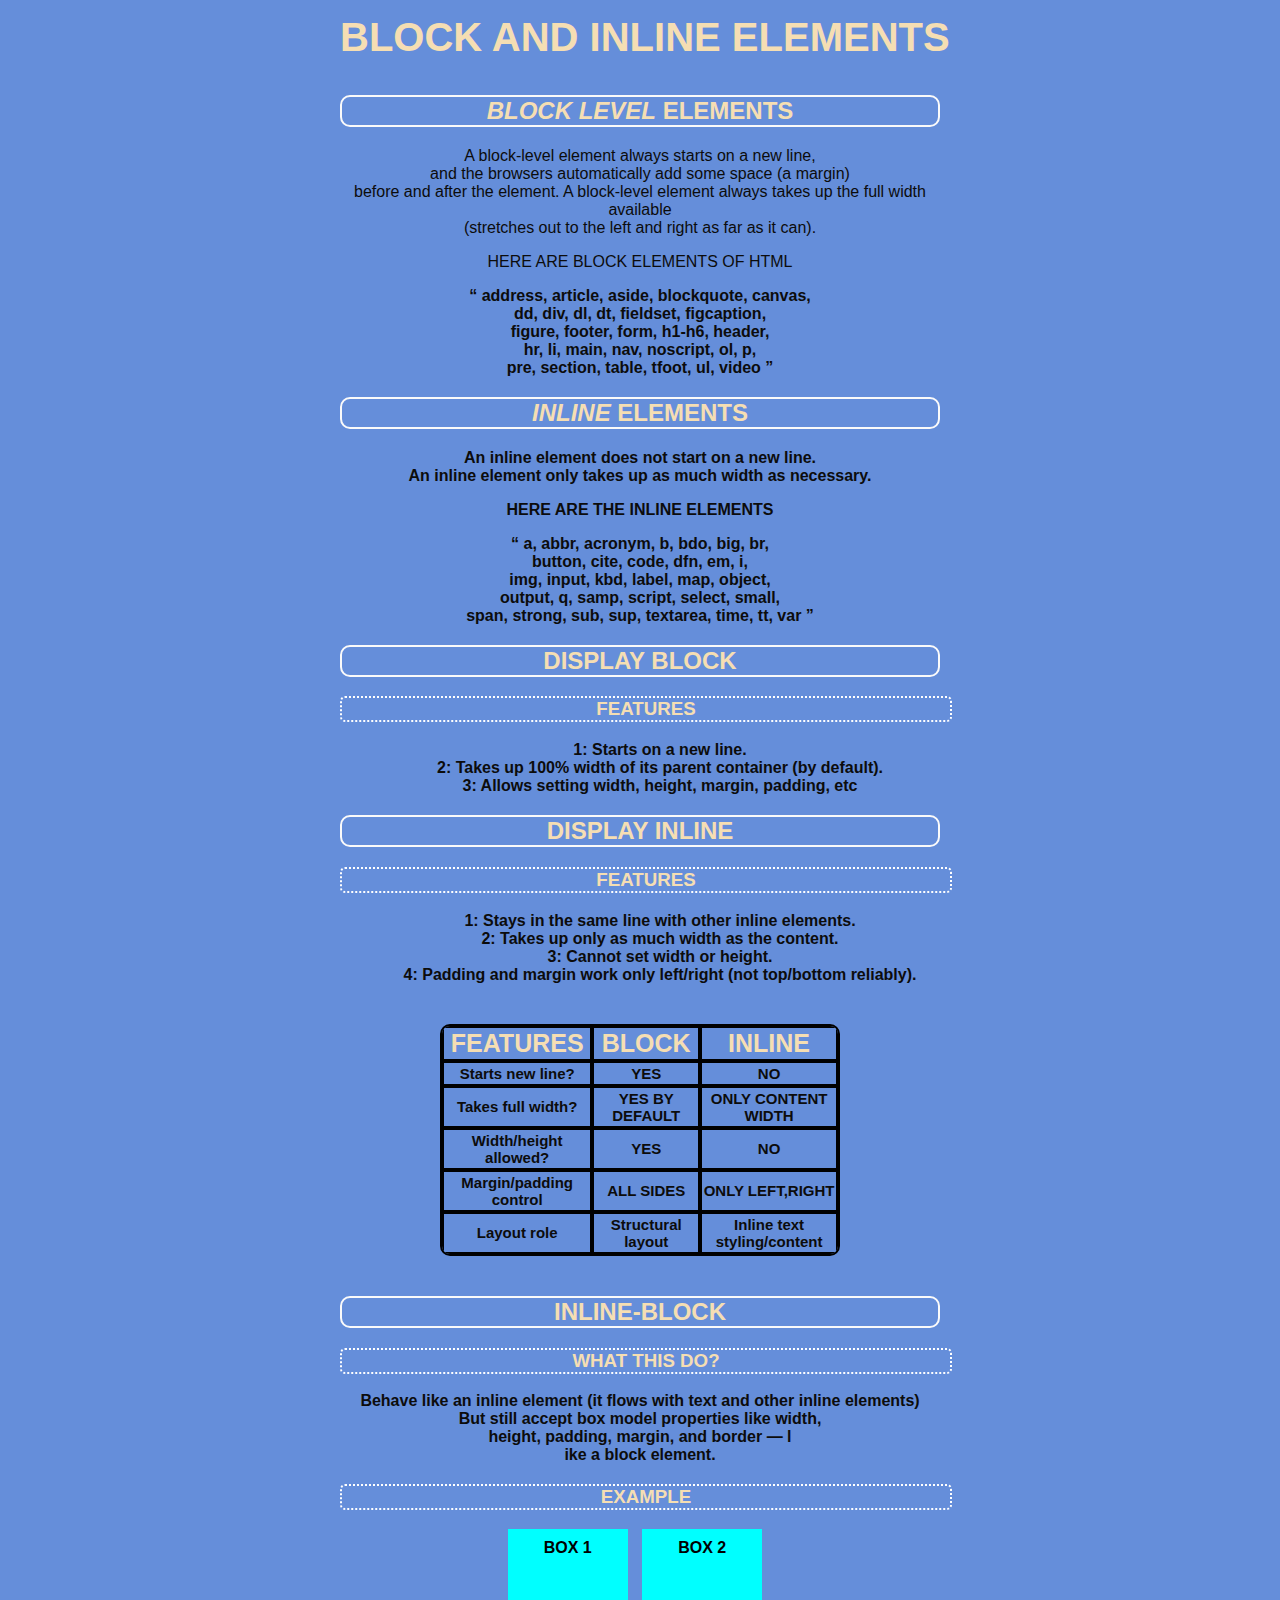
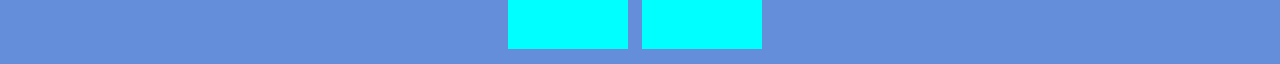
<file: index.html>
<!DOCTYPE html>
<html lang="en">

<head>
  <meta charset="UTF-8" />
  <meta name="viewport" content="width=device-width, initial-scale=1.0" />
  <title>Document</title>
   <link rel="stylesheet" href="BLOCK AND INLINE ELEMENTS.CSS">
</head>

<body>
  <div>
    <h1 class="h1">BLOCK AND INLINE ELEMENTS</h1>
    <h2 class="h2"><span style="font-style: italic">BLOCK LEVEL</span> ELEMENTS</h2>
    <p>
      A block-level element always starts on a new line,<br />
      and the browsers automatically add some space (a margin)<br />
      before and after the element. A block-level element always takes up the
      full width available<br />
      (stretches out to the left and right as far as it can).
    </p>
    <p>HERE ARE BLOCK ELEMENTS OF HTML</p>

    <p>
      <strong><q>
          address, article, aside, blockquote, canvas,<br />
          dd, div, dl, dt, fieldset, figcaption,<br />
          figure, footer, form, h1-h6, header,<br />
          hr, li, main, nav, noscript, ol, p,<br />
          pre, section, table, tfoot, ul, video
        </q> <strong>

          <p>
  </div>

  <div>
    <h2 class="h2"><span style="font-style: italic">INLINE </span>ELEMENTS</h2> <!-- SPAN ONLY SELECT SPECIFIC TEXT-->

    <p>
      An inline element does not start on a new line.<br />

      An inline element only takes up as much width as necessary.
    </p>
    <p>HERE ARE THE INLINE ELEMENTS</p>
    <strong> <q>
        a, abbr, acronym, b, bdo, big, br,<br />
        button, cite, code, dfn, em, i,<br />
        img, input, kbd, label, map, object,<br />
        output, q, samp, script, select, small,<br />
        span, strong, sub, sup, textarea, time, tt, var
      </q></strong>
  </div>

  <div class="d1">
    <h2 class="h2">DISPLAY BLOCK</h2>
    <h3 class="h3">FEATURES</h3>


    <P class="P">
    <UL>
      <LI>1: Starts on a new line.</LI>
      <LI>2: Takes up 100% width of its parent container (by default).</LI>
      <LI>3: Allows setting width, height, margin, padding, etc</LI>


    </UL>

    </P>
  </div>
  <DIV class="d1">
    <H2 class="h2"> DISPLAY INLINE</H2>
    <H3 class="h3">FEATURES</H3>
    <P class="P">
    <UL>
      <LI>
        1: Stays in the same line with other inline elements.
      </LI>
      <LI>2: Takes up only as much width as the content.</LI>
      <LI>3: Cannot set width or height.</LI>
      <LI>4: Padding and margin work only left/right (not top/bottom reliably). </LI>
    </UL>
    </P>

  </DIV>
  <DIV >
    <TABle " id="t1"   >
      <TR>
        <TH>FEATURES</TH>
        <TH>BLOCK</TH>
        <TH>INLINE</TH>
      </TR>
      <TR>
        <TD>Starts new line?</TD>
        <TD>YES</TD>
        <TD>NO</TD>
      </TR>
      <TR>
        <TD>Takes full width?</TD>
        <TD>YES BY DEFAULT</TD>
        <TD>ONLY CONTENT WIDTH</TD>
      </TR>
      <TR>
        <TD>Width/height allowed?	</TD>
        <TD>YES</TD>
        <TD>NO</TD>
      </TR>
      <TR>
        <TD>Margin/padding control	</TD>
        <TD>ALL SIDES</TD>
        <TD>ONLY LEFT,RIGHT</TD>
      </TR>
      <TR>
        <TD>Layout role	</TD>
        <TD>Structural layout	</TD>
        <TD>Inline text styling/content</TD>

      </TR>

    </TABle>
  </DIV>

 

<div id="div1">
  <h2 class="h2">
    INLINE-BLOCK

  </h2>
  <H3 class="h3">
    WHAT THIS DO?
  </H3>
  <P class="p">
    Behave like an inline element (it flows with text and other inline elements)<br>
    But still accept box model properties like width,<br> height, padding, margin, and border — l<br>ike a block element.<br>
    

  </P>

</div>
<div>
  <h3 class="h3">EXAMPLE</h3>
  <DIV class="box"> BOX 1</DIV>
<DIV class="box"> BOX 2</DIV>
</div>



</body>

</html>
</file>
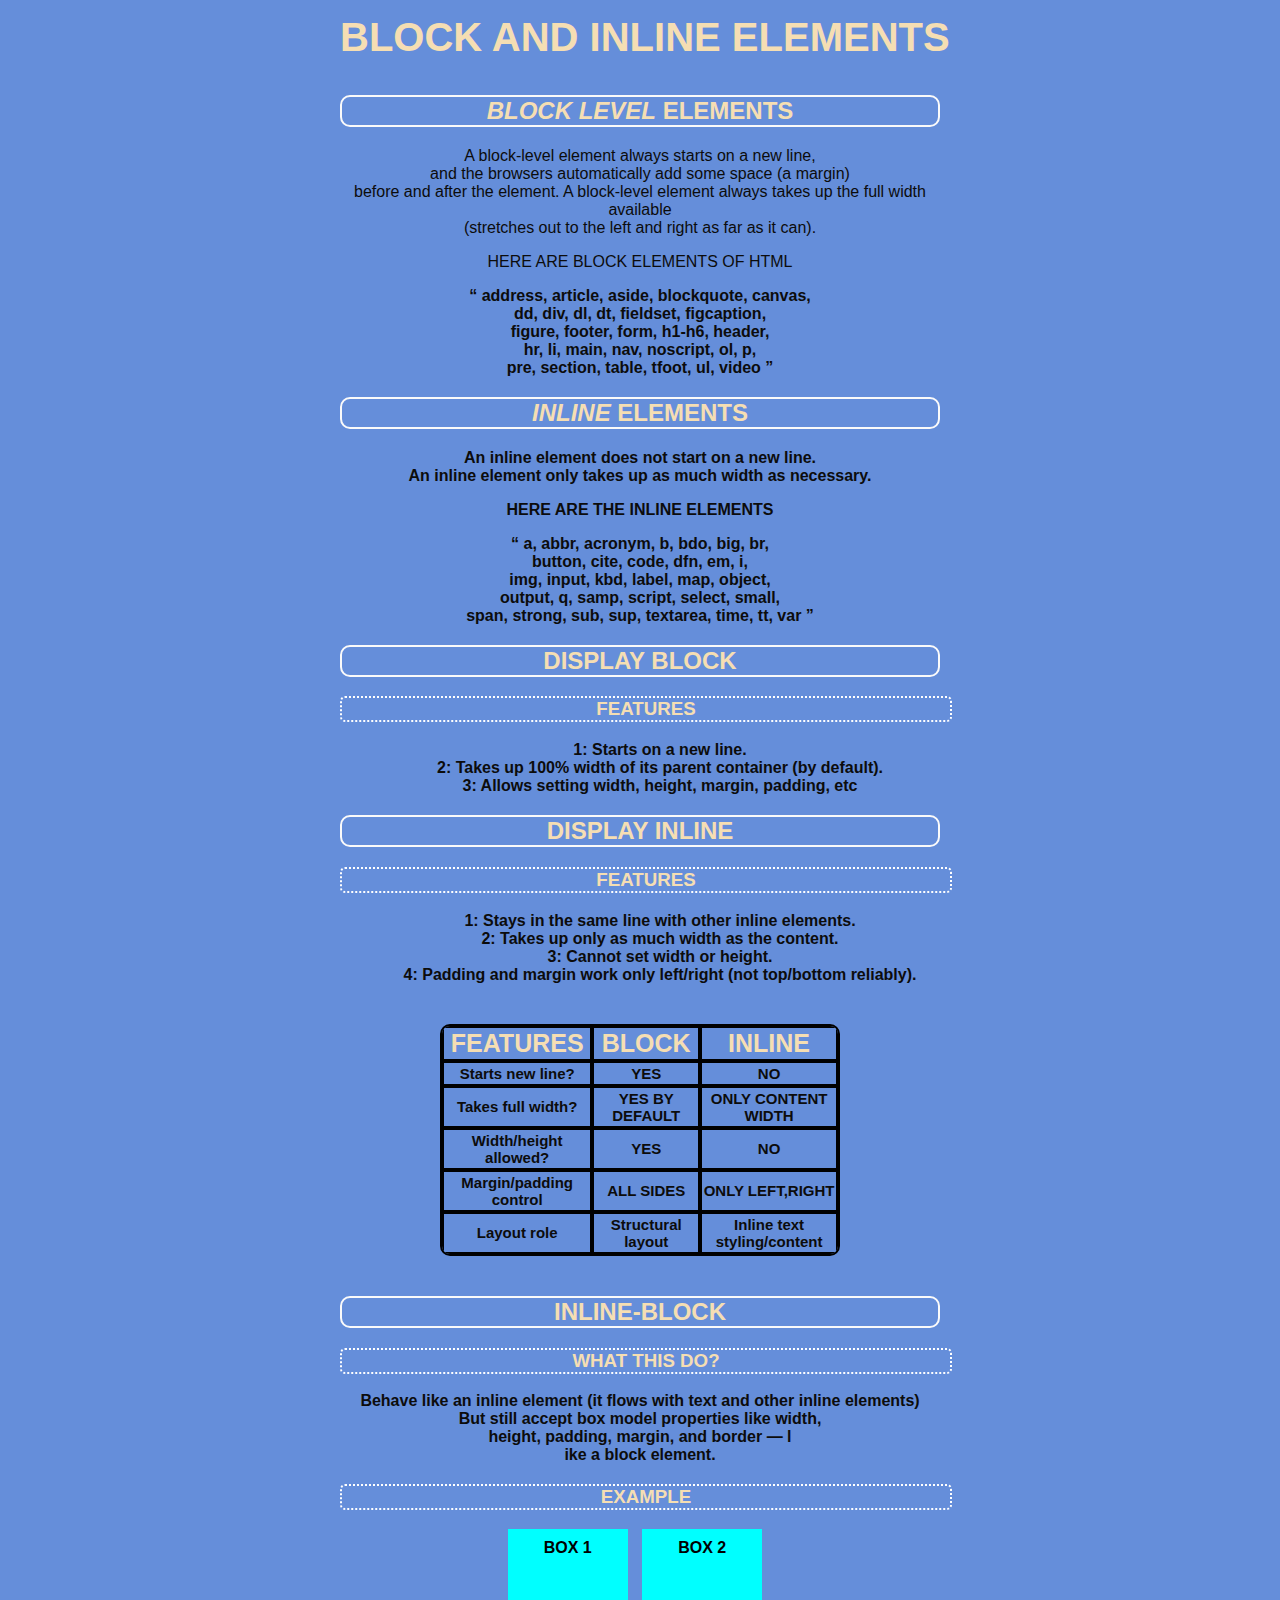
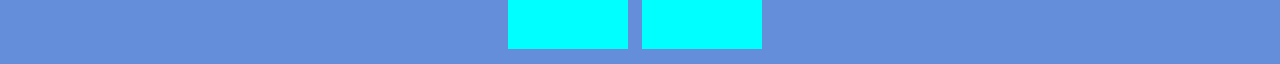
<file: BLOCK AND INLINE ELEMENTS.HTML>
<!DOCTYPE html>
<html lang="en">

<head>
  <meta charset="UTF-8" />
  <meta name="viewport" content="width=device-width, initial-scale=1.0" />
  <title>Document</title>
   <link rel="stylesheet" href="BLOCK AND INLINE ELEMENTS.CSS">
</head>

<body>
  <div>
    <h1 class="h1">BLOCK AND INLINE ELEMENTS</h1>
    <h2 class="h2"><span style="font-style: italic">BLOCK LEVEL</span> ELEMENTS</h2>
    <p>
      A block-level element always starts on a new line,<br />
      and the browsers automatically add some space (a margin)<br />
      before and after the element. A block-level element always takes up the
      full width available<br />
      (stretches out to the left and right as far as it can).
    </p>
    <p>HERE ARE BLOCK ELEMENTS OF HTML</p>

    <p>
      <strong><q>
          address, article, aside, blockquote, canvas,<br />
          dd, div, dl, dt, fieldset, figcaption,<br />
          figure, footer, form, h1-h6, header,<br />
          hr, li, main, nav, noscript, ol, p,<br />
          pre, section, table, tfoot, ul, video
        </q> <strong>

          <p>
  </div>

  <div>
    <h2 class="h2"><span style="font-style: italic">INLINE </span>ELEMENTS</h2> <!-- SPAN ONLY SELECT SPECIFIC TEXT-->

    <p>
      An inline element does not start on a new line.<br />

      An inline element only takes up as much width as necessary.
    </p>
    <p>HERE ARE THE INLINE ELEMENTS</p>
    <strong> <q>
        a, abbr, acronym, b, bdo, big, br,<br />
        button, cite, code, dfn, em, i,<br />
        img, input, kbd, label, map, object,<br />
        output, q, samp, script, select, small,<br />
        span, strong, sub, sup, textarea, time, tt, var
      </q></strong>
  </div>

  <div class="d1">
    <h2 class="h2">DISPLAY BLOCK</h2>
    <h3 class="h3">FEATURES</h3>


    <P class="P">
    <UL>
      <LI>1: Starts on a new line.</LI>
      <LI>2: Takes up 100% width of its parent container (by default).</LI>
      <LI>3: Allows setting width, height, margin, padding, etc</LI>


    </UL>

    </P>
  </div>
  <DIV class="d1">
    <H2 class="h2"> DISPLAY INLINE</H2>
    <H3 class="h3">FEATURES</H3>
    <P class="P">
    <UL>
      <LI>
        1: Stays in the same line with other inline elements.
      </LI>
      <LI>2: Takes up only as much width as the content.</LI>
      <LI>3: Cannot set width or height.</LI>
      <LI>4: Padding and margin work only left/right (not top/bottom reliably). </LI>
    </UL>
    </P>

  </DIV>
  <DIV >
    <TABle " id="t1"   >
      <TR>
        <TH>FEATURES</TH>
        <TH>BLOCK</TH>
        <TH>INLINE</TH>
      </TR>
      <TR>
        <TD>Starts new line?</TD>
        <TD>YES</TD>
        <TD>NO</TD>
      </TR>
      <TR>
        <TD>Takes full width?</TD>
        <TD>YES BY DEFAULT</TD>
        <TD>ONLY CONTENT WIDTH</TD>
      </TR>
      <TR>
        <TD>Width/height allowed?	</TD>
        <TD>YES</TD>
        <TD>NO</TD>
      </TR>
      <TR>
        <TD>Margin/padding control	</TD>
        <TD>ALL SIDES</TD>
        <TD>ONLY LEFT,RIGHT</TD>
      </TR>
      <TR>
        <TD>Layout role	</TD>
        <TD>Structural layout	</TD>
        <TD>Inline text styling/content</TD>

      </TR>

    </TABle>
  </DIV>

 

<div id="div1">
  <h2 class="h2">
    INLINE-BLOCK

  </h2>
  <H3 class="h3">
    WHAT THIS DO?
  </H3>
  <P class="p">
    Behave like an inline element (it flows with text and other inline elements)<br>
    But still accept box model properties like width,<br> height, padding, margin, and border — l<br>ike a block element.<br>
    

  </P>

</div>
<div>
  <h3 class="h3">EXAMPLE</h3>
  <DIV class="box"> BOX 1</DIV>
<DIV class="box"> BOX 2</DIV>
</div>



</body>

</html>
</file>
<file: BLOCK AND INLINE ELEMENTS.CSS>
body {
  background-color:#658eda;
  color: rgb(12, 12, 12);
  font-family: 'Trebuchet MS', 'Lucida Sans Unicode', 'Lucida Grande', 'Lucida Sans', Arial, sans-serif;
  width: 600px;
  /* this controls the width of all text*/
  text-align: center;
  margin: 0 auto;
}

.h1 {
  margin: 0 auto;
  padding: 15px 0;
  text-align: center;
  font-size: 40px;
  white-space: nowrap;
  color: wheat;
}

.h2 {
  border: 2px solid rgb(250, 250, 250);
  border-radius: 10px;
  color: wheat;
}

.h3 {
  text-decoration: none;
  border: 2px dotted white;
  border-radius: 5px;
  width: 100%;
  display: block;
  padding-right: 4px;
  padding-left: 4px;
  color: wheat;
}

ul {
  text-decoration: none;
  list-style-type: none;
  list-style: none;
}

#t1 {
  border-collapse: separate;
  overflow: hidden;
  border-spacing: 0;
  margin: 40px auto;
  text-align: center;
  border: 2px solid black;
  border-color: black;
  width: 400px;
  border-radius: 10px;
}

#t1 th {
  color: wheat;
  font-weight: bolder;
  font-size: 25px;
  border: 2px solid black;
}

#t1 td {
  font-weight: lighter;
  border: 2px solid black;
  border-color: black;
  font-size: 15px;
  border-collapse: collapse;
  padding-top: 2px;
  padding-bottom: 2px;
}

#div1 {
  display: block;
  margin-bottom: 20px;
}

.box {
  display: inline-block;
  margin: 15px auto;
  margin-top: 0;
  padding: 10px;
  width: 100px;
  height: 100px;
  background-color: aqua;
  color: black;
  margin-right: 10px;
}
</file>
